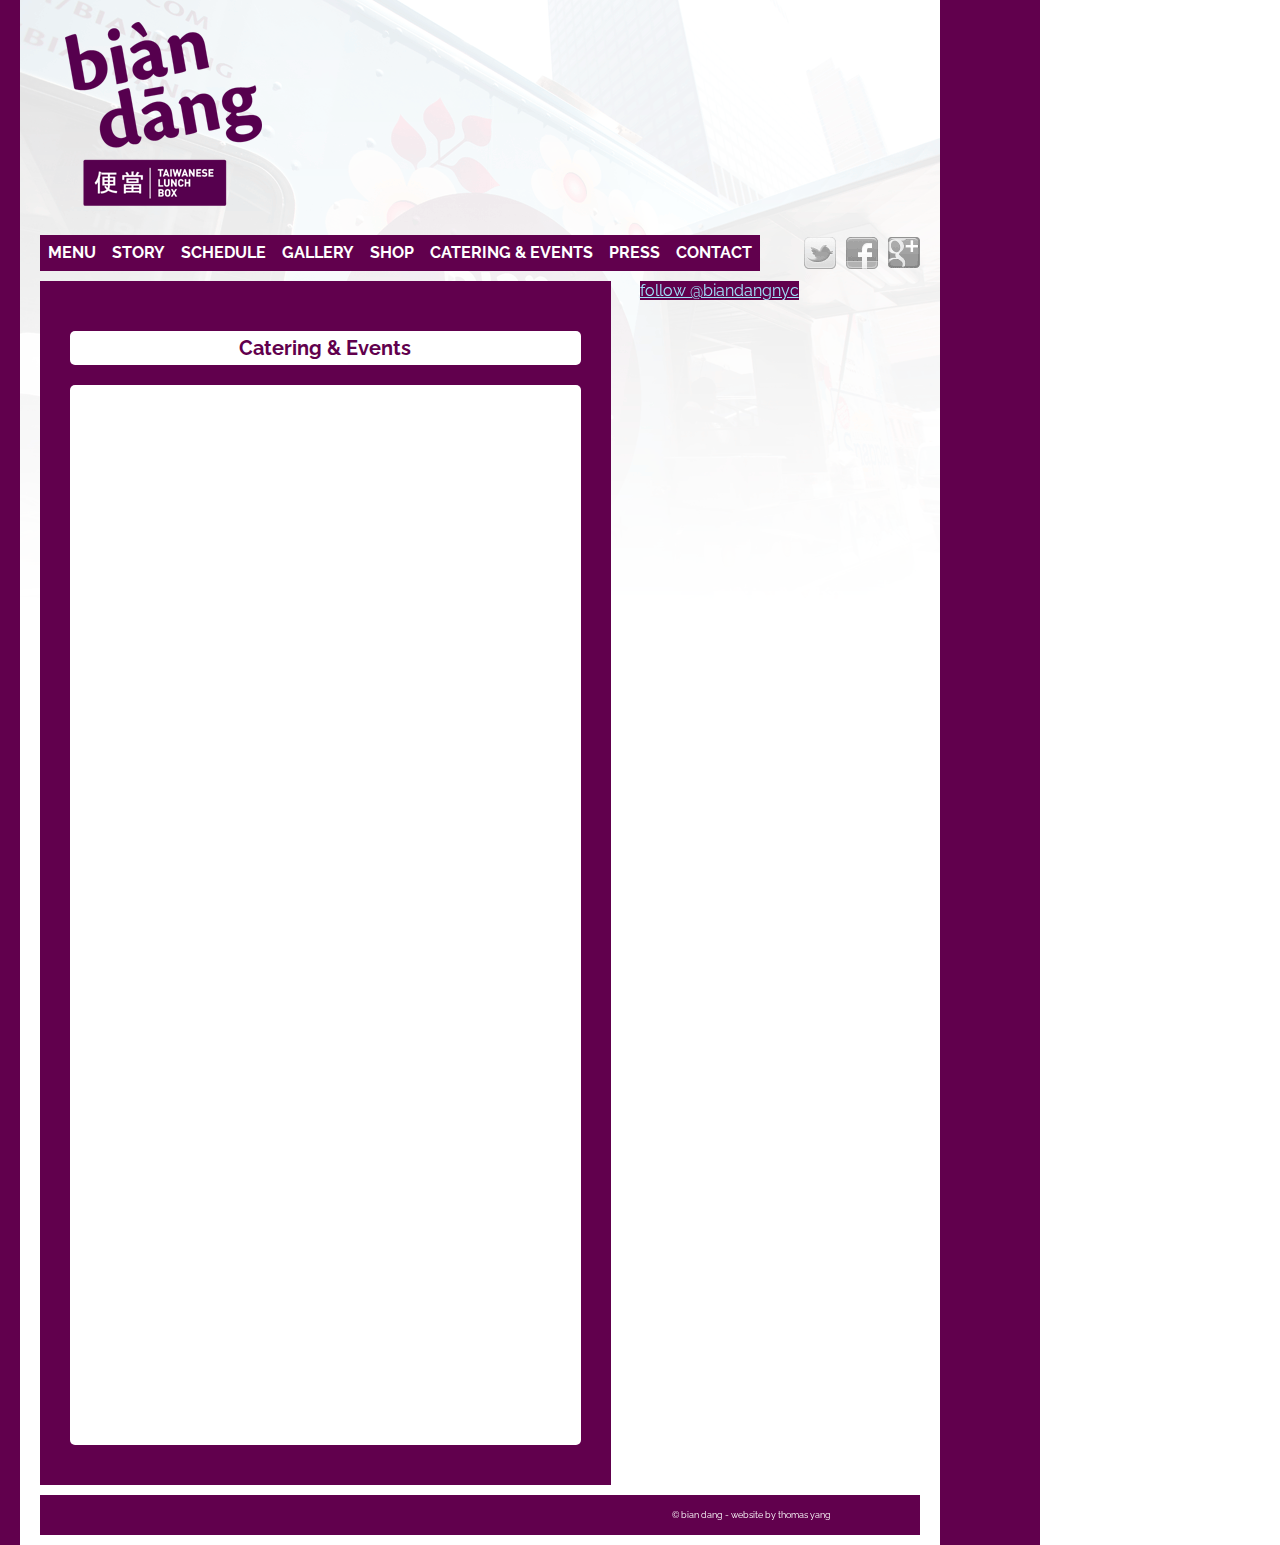
<file: catering.html>
<!doctype html>
<html lang="en">

<head>
	<meta charset="utf-8" />
	<title>Bian Dang NYC - NYC's Premier Food Truck - Taiwanese Food</title>
	<meta name="description" content="Bian Dang is a top-rated Taiwanese food truck based in New York City.  They are known for their fried pork chop or chicken thigh over rice with a secret family minced pork sauce.">
	<meta name="keywords" content="taiwanese, bian dang, food truck, nyc, new york, new york city, new york city food truck, food catering, food truck events, food truck catering, pork chop, fried chicken, lu rou fan, rice, dumplings, zongzi, zong zi, tian bu la, beef stew, niu rou fan">
	<meta name="viewport" content="width=device-width, initial-scale=1.0" />
	
	<!-- 1140px Grid styles for IE -->
	<!--[if lte IE 9]><link rel="stylesheet" href="css/ie.css" type="text/css" media="screen" /><![endif]-->

	<!-- The 1140px Grid - http://cssgrid.net/ -->
	<link rel="stylesheet" href="css/1140.css" type="text/css" media="screen" />
	
	<!-- Your styles -->
	<link rel="stylesheet" href="css/styles.css" type="text/css" media="screen" />
	
	<!--css3-mediaqueries-js - http://code.google.com/p/css3-mediaqueries-js/ - Enables media queries in some unsupported browsers-->
	<script type="text/javascript" src="js/css3-mediaqueries.js"></script>
	<link href='http://fonts.googleapis.com/css?family=Raleway' rel='stylesheet' type='text/css'>
<script type="text/javascript">

	  var _gaq = _gaq || [];
	  _gaq.push(['_setAccount', 'UA-35441338-1']);
	  _gaq.push(['_trackPageview']);

	  (function() {
	    var ga = document.createElement('script'); ga.type = 'text/javascript'; ga.async = true;
	    ga.src = ('https:' == document.location.protocol ? 'https://ssl' : 'http://www') + '.google-analytics.com/ga.js';
	    var s = document.getElementsByTagName('script')[0]; s.parentNode.insertBefore(ga, s);
	  })();

	</script><!-- google analytics -->
</head>


<body>
<div class="container">
	<div id="wrapper" class="right-margin">
	<div class="row">
		<div class="elevencol">
			<h1><a href="http://biandangnyc.com/">Bian Dang</a></h1>
			<div id="top-right">

			</div>
		</div><!-- elevencol -->
		<div class="clear"></div>	
			<nav>
				<div class="top-bar">
				<ul>
					<li><a href="index.html">Menu</a></li>
					<li><a href="story.html">Story</a></li>
					<li><a href="schedule.html">Schedule</a></li>
					<li><a href="construction.html">Gallery</a></li>
					<li><a href="construction.html">Shop</a></li>
					<li><a href="catering.html">Catering &amp; Events</a></li>
					<li><a href="construction.html">Press</a></li>
					<li><a href="contact.html">Contact</a></li>
				</ul>
				</div><!-- elevencol -->

				<div id="head-soc">
					<ul>
						<li id="g"><a href="https://plus.google.com/100683451236966742818/">Google+</a></li>
						<li id="fb"><a href="http://facebook.com/biandang">Facebook</a></li>
						<li id="twit"><a href="http://twitter.com/biandangnyc/">Twitter</a></li>
					</ul>
				<div class="clear"></div>
				</div>
			</nav>
		<div class="clear"></div>
		<div class="sevencol">
		    <div id="main">
		    	<h2>Catering &amp; Events</h2>
		    	<p>
		    	<iframe src="https://docs.google.com/spreadsheet/embeddedform?formkey=dGkyUld6NHJtbDdVcmxyRERNcWZMeHc6MQ" width="98%" height="1050" frameborder="0" marginheight="0" marginwidth="0">Loading...</iframe>
				</p>

			</div><!--  main -->

		</div> <!-- sevencol -->
		<div id="sidebar">
			<div class="fourcol widget">
				<!-- twitter code -->
				<a class="twitter-timeline" href="https://twitter.com/biandangnyc" data-widget-id="258636678862864384" width="280px" height="350px">follow @biandangnyc</a>
				<script>!function(d,s,id){var js,fjs=d.getElementsByTagName(s)[0];if(!d.getElementById(id)){js=d.createElement(s);js.id=id;js.src="//platform.twitter.com/widgets.js";fjs.parentNode.insertBefore(js,fjs);}}(document,"script","twitter-wjs");</script>
			</div><!-- fourcol -->
			<div class="fourcol widget">
				<!-- facebook code -->
				<div id="fb-root"></div>
					<script>(function(d, s, id) {
	  				var js, fjs = d.getElementsByTagName(s)[0];
					if (d.getElementById(id)) return;
	  				js = d.createElement(s); js.id = id;
	  				js.src = "//connect.facebook.net/en_US/all.js#xfbml=1";
	  				fjs.parentNode.insertBefore(js, fjs);
					}(document, 'script', 'facebook-jssdk'));</script>
				<div class="fb-like-box" data-href="http://www.facebook.com/biandang" data-width="280" data-height="350" data-show-faces="true" data-stream="true" data-header="true"></div>
			</div><!-- fourcol widget -->
		</div><!-- sidebar -->
		<div class="clear"></div>
		<footer>
			<div class="elevencol">
				&copy; bian dang - website by thomas yang
			</div><!-- elevencol -->
			<div class="clear"></div>
		</footer>
	</div><!-- row -->
	<div class="clear"></div>	
	</div><!-- wrapper right-margin -->
</div><!-- container -->
</body>

</html>
</file>
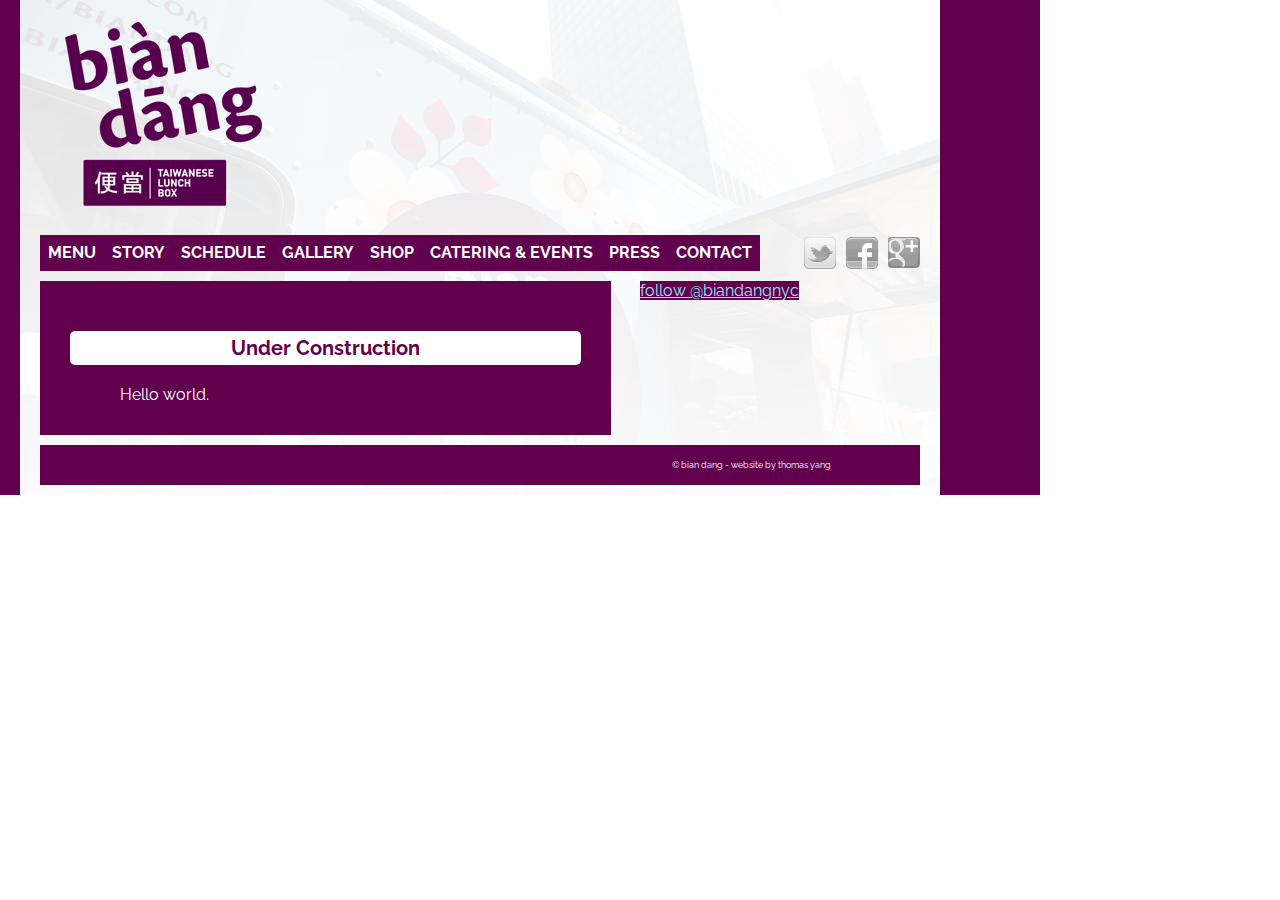
<file: construction.html>
<!doctype html>
<html lang="en">

<head>
	<meta charset="utf-8" />
	<title>Bian Dang NYC - NYC's Premier Food Truck - Taiwanese Food</title>
	<meta name="description" content="Bian Dang is a top-rated Taiwanese food truck based in New York City.  They are known for their fried pork chop or chicken thigh over rice with a secret family minced pork sauce.">
	<meta name="keywords" content="taiwanese, bian dang, food truck, nyc, new york, new york city, new york city food truck, food catering, food truck events, food truck catering, pork chop, fried chicken, lu rou fan, rice, dumplings, zongzi, zong zi, tian bu la, beef stew, niu rou fan">
	<meta name="viewport" content="width=device-width, initial-scale=1.0" />
	
	<!-- 1140px Grid styles for IE -->
	<!--[if lte IE 9]><link rel="stylesheet" href="css/ie.css" type="text/css" media="screen" /><![endif]-->

	<!-- The 1140px Grid - http://cssgrid.net/ -->
	<link rel="stylesheet" href="css/1140.css" type="text/css" media="screen" />
	
	<!-- Your styles -->
	<link rel="stylesheet" href="css/styles.css" type="text/css" media="screen" />
	
	<!--css3-mediaqueries-js - http://code.google.com/p/css3-mediaqueries-js/ - Enables media queries in some unsupported browsers-->
	<script type="text/javascript" src="js/css3-mediaqueries.js"></script>
	<link href='http://fonts.googleapis.com/css?family=Raleway' rel='stylesheet' type='text/css'>
<script type="text/javascript">

	  var _gaq = _gaq || [];
	  _gaq.push(['_setAccount', 'UA-35441338-1']);
	  _gaq.push(['_trackPageview']);

	  (function() {
	    var ga = document.createElement('script'); ga.type = 'text/javascript'; ga.async = true;
	    ga.src = ('https:' == document.location.protocol ? 'https://ssl' : 'http://www') + '.google-analytics.com/ga.js';
	    var s = document.getElementsByTagName('script')[0]; s.parentNode.insertBefore(ga, s);
	  })();

	</script><!-- google analytics -->
</head>


<body>
<div class="container">
	<div id="wrapper" class="right-margin">
	<div class="row">
		<div class="elevencol">
			<h1><a href="http://biandangnyc.com/">Bian Dang</a></h1>
			<div id="top-right">

			</div>
		</div><!-- elevencol -->
		<div class="clear"></div>	
			<nav>
				<div class="top-bar">
				<ul>
					<li><a href="index.html">Menu</a></li>
					<li><a href="story.html">Story</a></li>
					<li><a href="schedule.html">Schedule</a></li>
					<li><a href="construction.html">Gallery</a></li>
					<li><a href="construction.html">Shop</a></li>
					<li><a href="catering.html">Catering &amp; Events</a></li>
					<li><a href="construction.html">Press</a></li>
					<li><a href="contact.html">Contact</a></li>
				</ul>
				</div><!-- elevencol -->

				<div id="head-soc">
					<ul>
						<li id="g"><a href="https://plus.google.com/100683451236966742818/">Google+</a></li>
						<li id="fb"><a href="http://facebook.com/biandang">Facebook</a></li>
						<li id="twit"><a href="http://twitter.com/biandangnyc/">Twitter</a></li>
					</ul>
				<div class="clear"></div>
				</div>
			</nav>


		<div class="sevencol">
		    <div id="main">
		    	<h2>Under Construction</h2>
		    	<p>Hello world.
				</p>

			</div><!--  main -->

		</div> <!-- sevencol -->
		<div id="sidebar">
			<div class="fourcol widget">
				<!-- twitter code -->
				<a class="twitter-timeline" href="https://twitter.com/biandangnyc" data-widget-id="258636678862864384" width="280px" height="350px">follow @biandangnyc</a>
				<script>!function(d,s,id){var js,fjs=d.getElementsByTagName(s)[0];if(!d.getElementById(id)){js=d.createElement(s);js.id=id;js.src="//platform.twitter.com/widgets.js";fjs.parentNode.insertBefore(js,fjs);}}(document,"script","twitter-wjs");</script>
			</div><!-- fourcol -->
			<div class="fourcol widget">
				<!-- facebook code -->
				<div id="fb-root"></div>
					<script>(function(d, s, id) {
	  				var js, fjs = d.getElementsByTagName(s)[0];
					if (d.getElementById(id)) return;
	  				js = d.createElement(s); js.id = id;
	  				js.src = "//connect.facebook.net/en_US/all.js#xfbml=1";
	  				fjs.parentNode.insertBefore(js, fjs);
					}(document, 'script', 'facebook-jssdk'));</script>
				<div class="fb-like-box" data-href="http://www.facebook.com/biandang" data-width="280" data-height="350" data-show-faces="true" data-stream="true" data-header="true"></div>
			</div><!-- fourcol widget -->
		</div><!-- sidebar -->
		<div class="clear"></div>
		<footer>
			<div class="elevencol">
				&copy; bian dang - website by thomas yang
			</div><!-- elevencol -->
			<div class="clear"></div>
		</footer>
	</div><!-- row -->
	<div class="clear"></div>	
	</div><!-- wrapper right-margin -->
</div><!-- container -->
</body>

</html>
</file>
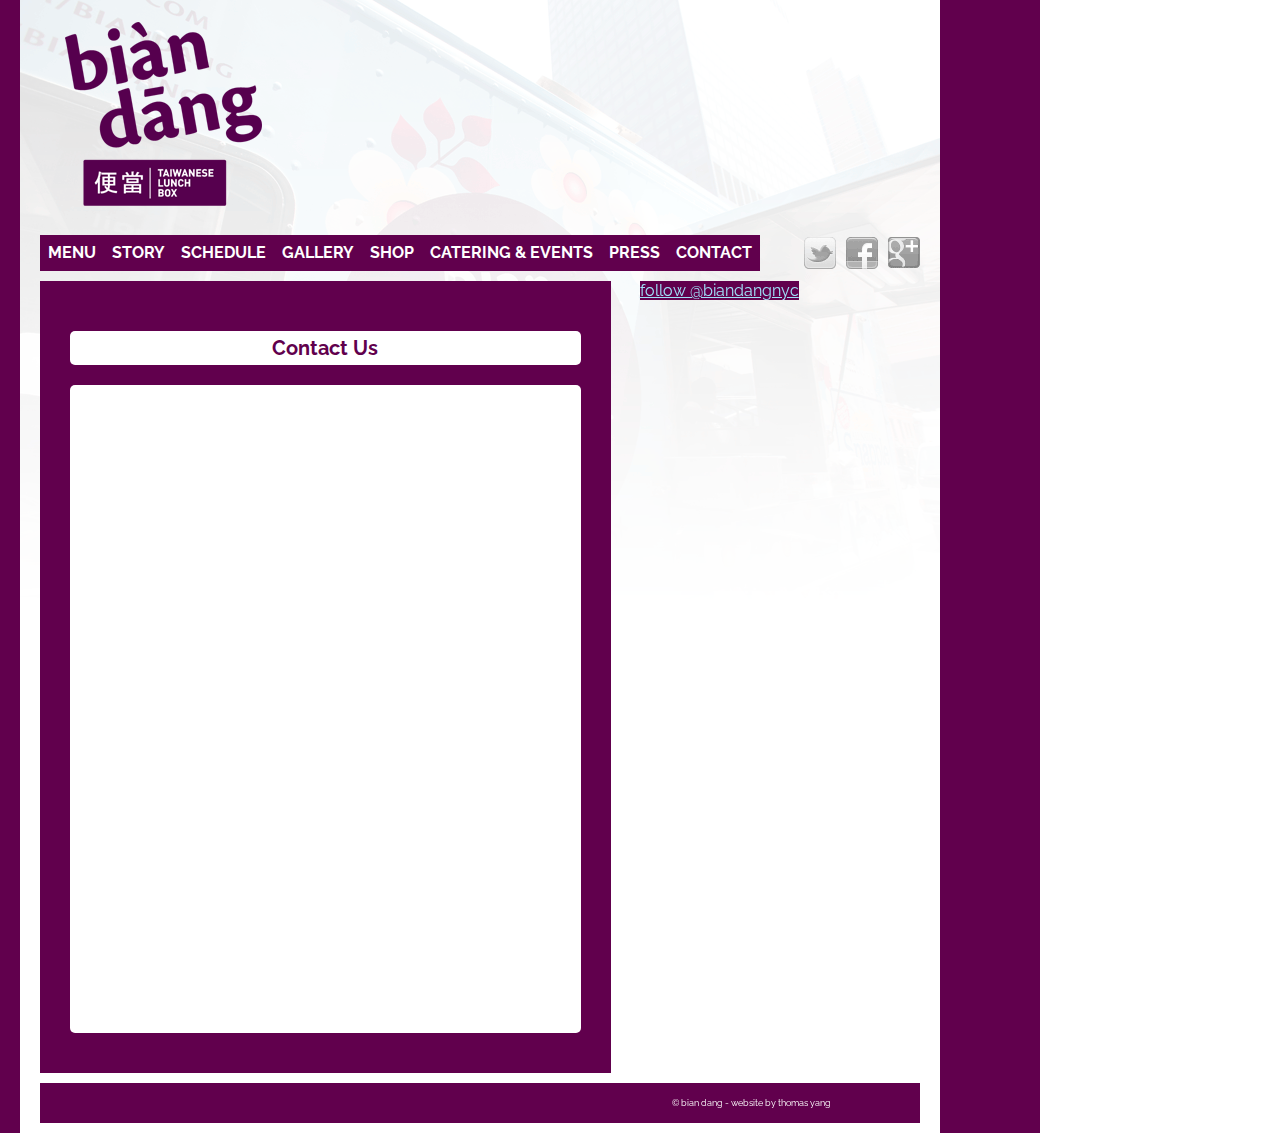
<file: contact.html>
<!doctype html>
<html lang="en">

<head>
	<meta charset="utf-8" />
	<title>Bian Dang NYC - NYC's Premier Food Truck - Taiwanese Food</title>
	<meta name="description" content="Bian Dang is a top-rated Taiwanese food truck based in New York City.  They are known for their fried pork chop or chicken thigh over rice with a secret family minced pork sauce.">
	<meta name="keywords" content="taiwanese, bian dang, food truck, nyc, new york, new york city, new york city food truck, food catering, food truck events, food truck catering, pork chop, fried chicken, lu rou fan, rice, dumplings, zongzi, zong zi, tian bu la, beef stew, niu rou fan">
	<meta name="viewport" content="width=device-width, initial-scale=1.0" />
	
	<!-- 1140px Grid styles for IE -->
	<!--[if lte IE 9]><link rel="stylesheet" href="css/ie.css" type="text/css" media="screen" /><![endif]-->

	<!-- The 1140px Grid - http://cssgrid.net/ -->
	<link rel="stylesheet" href="css/1140.css" type="text/css" media="screen" />
	
	<!-- Your styles -->
	<link rel="stylesheet" href="css/styles.css" type="text/css" media="screen" />
	
	<!--css3-mediaqueries-js - http://code.google.com/p/css3-mediaqueries-js/ - Enables media queries in some unsupported browsers-->
	<script type="text/javascript" src="js/css3-mediaqueries.js"></script>
	<link href='http://fonts.googleapis.com/css?family=Raleway' rel='stylesheet' type='text/css'>
<script type="text/javascript">

	  var _gaq = _gaq || [];
	  _gaq.push(['_setAccount', 'UA-35441338-1']);
	  _gaq.push(['_trackPageview']);

	  (function() {
	    var ga = document.createElement('script'); ga.type = 'text/javascript'; ga.async = true;
	    ga.src = ('https:' == document.location.protocol ? 'https://ssl' : 'http://www') + '.google-analytics.com/ga.js';
	    var s = document.getElementsByTagName('script')[0]; s.parentNode.insertBefore(ga, s);
	  })();

	</script><!-- google analytics -->
</head>


<body>
<div class="container">
	<div id="wrapper" class="right-margin">
	<div class="row">
		<div class="elevencol">
			<h1><a href="http://biandangnyc.com/">Bian Dang</a></h1>
			<div id="top-right">

			</div>
		</div><!-- elevencol -->
		<div class="clear"></div>	
			<nav>
				<div class="top-bar">
				<ul>
					<li><a href="index.html">Menu</a></li>
					<li><a href="story.html">Story</a></li>
					<li><a href="schedule.html">Schedule</a></li>
					<li><a href="construction.html">Gallery</a></li>
					<li><a href="construction.html">Shop</a></li>
					<li><a href="catering.html">Catering &amp; Events</a></li>
					<li><a href="construction.html">Press</a></li>
					<li><a href="contact.html">Contact</a></li>
				</ul>
				</div><!-- elevencol -->

				<div id="head-soc">
					<ul>
						<li id="g"><a href="https://plus.google.com/100683451236966742818/">Google+</a></li>
						<li id="fb"><a href="http://facebook.com/biandang">Facebook</a></li>
						<li id="twit"><a href="http://twitter.com/biandangnyc/">Twitter</a></li>
					</ul>
				<div class="clear"></div>
				</div>
			</nav>

			
		<div class="clear"></div>
		<div class="sevencol">
		    <div id="main">
		    	<h2>Contact Us</h2>
		    	<p><iframe src="https://docs.google.com/spreadsheet/embeddedform?formkey=dExja1hoTUdGakx5WjA4endYdUFDR0E6MQ" width="98%" height="638" frameborder="0" marginheight="0" marginwidth="0">Loading...</iframe>
				</p>

			</div><!--  main -->

		</div> <!-- sevencol -->
		<div id="sidebar">
			<div class="fourcol widget">
				<!-- twitter code -->
				<a class="twitter-timeline" href="https://twitter.com/biandangnyc" data-widget-id="258636678862864384" width="280px" height="350px">follow @biandangnyc</a>
				<script>!function(d,s,id){var js,fjs=d.getElementsByTagName(s)[0];if(!d.getElementById(id)){js=d.createElement(s);js.id=id;js.src="//platform.twitter.com/widgets.js";fjs.parentNode.insertBefore(js,fjs);}}(document,"script","twitter-wjs");</script>
			</div><!-- fourcol -->
			<div class="fourcol widget">
				<!-- facebook code -->
				<div id="fb-root"></div>
					<script>(function(d, s, id) {
	  				var js, fjs = d.getElementsByTagName(s)[0];
					if (d.getElementById(id)) return;
	  				js = d.createElement(s); js.id = id;
	  				js.src = "//connect.facebook.net/en_US/all.js#xfbml=1";
	  				fjs.parentNode.insertBefore(js, fjs);
					}(document, 'script', 'facebook-jssdk'));</script>
				<div class="fb-like-box" data-href="http://www.facebook.com/biandang" data-width="280" data-height="350" data-show-faces="true" data-stream="true" data-header="true"></div>
			</div><!-- fourcol widget -->
		</div><!-- sidebar -->
		<div class="clear"></div>
		<footer>
			<div class="elevencol">
				&copy; bian dang - website by thomas yang
			</div><!-- elevencol -->
			<div class="clear"></div>
		</footer>
	</div><!-- row -->
	<div class="clear"></div>	
	</div><!-- wrapper right-margin -->
</div><!-- container -->
</body>

</html>
</file>
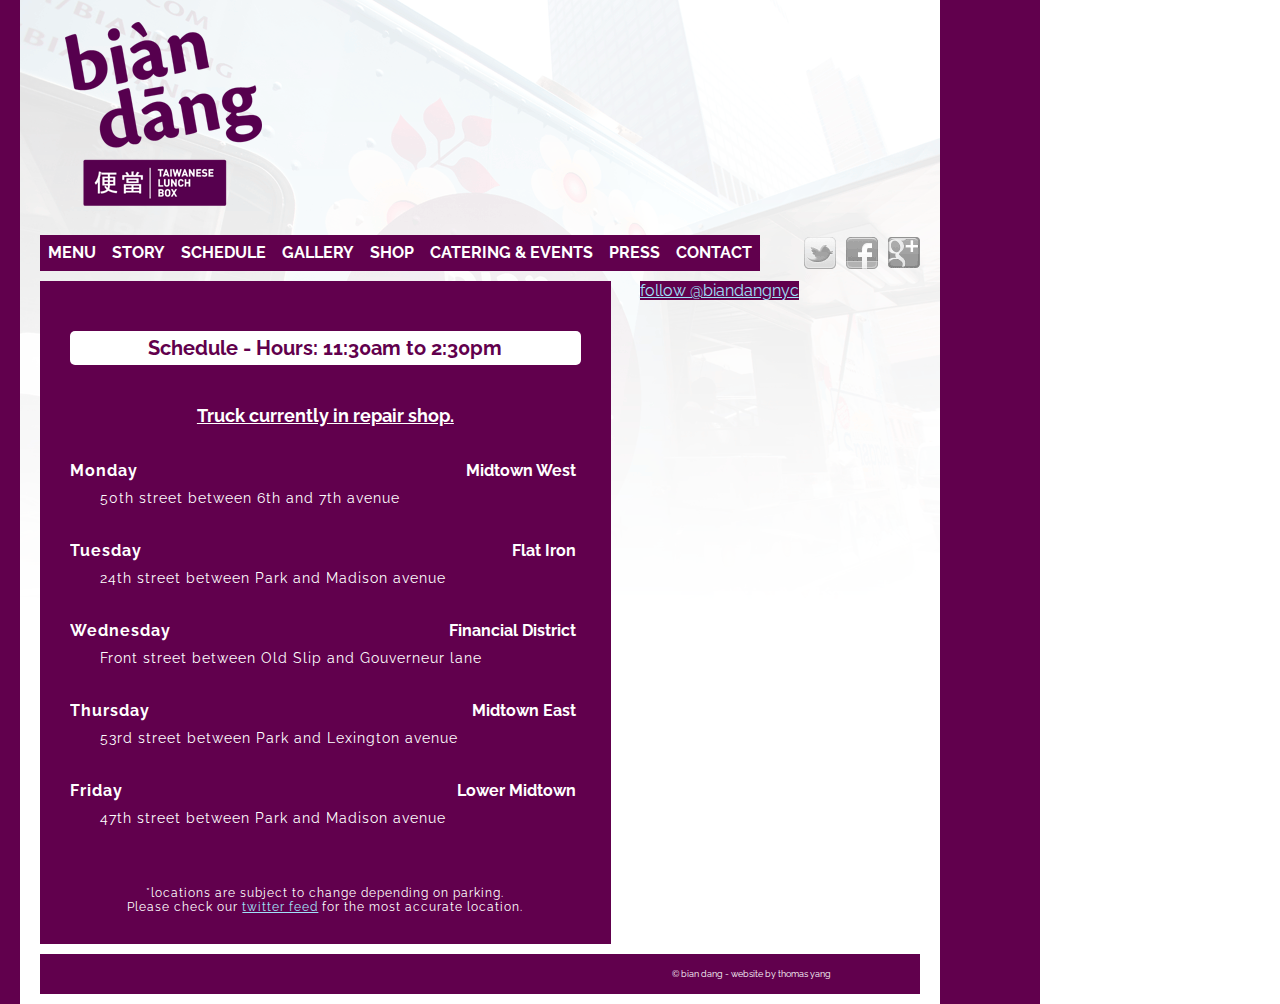
<file: schedule.html>
<!doctype html>
<html lang="en">

<head>
	<meta charset="utf-8" />
	<title>Bian Dang NYC - NYC's Premier Food Truck - Taiwanese Food</title>
	<meta name="description" content="Bian Dang is a top-rated Taiwanese food truck based in New York City.  They are known for their fried pork chop or chicken thigh over rice with a secret family minced pork sauce.">
	<meta name="keywords" content="taiwanese, bian dang, food truck, nyc, new york, new york city, new york city food truck, food catering, food truck events, food truck catering, pork chop, fried chicken, lu rou fan, rice, dumplings, zongzi, zong zi, tian bu la, beef stew, niu rou fan">
	<meta name="viewport" content="width=device-width, initial-scale=1.0" />
	
	<!-- 1140px Grid styles for IE -->
	<!--[if lte IE 9]><link rel="stylesheet" href="css/ie.css" type="text/css" media="screen" /><![endif]-->

	<!-- The 1140px Grid - http://cssgrid.net/ -->
	<link rel="stylesheet" href="css/1140.css" type="text/css" media="screen" />
	
	<!-- Your styles -->
	<link rel="stylesheet" href="css/styles.css" type="text/css" media="screen" />
	
	<!--css3-mediaqueries-js - http://code.google.com/p/css3-mediaqueries-js/ - Enables media queries in some unsupported browsers-->
	<script type="text/javascript" src="js/css3-mediaqueries.js"></script>
	<link href='http://fonts.googleapis.com/css?family=Raleway' rel='stylesheet' type='text/css'>
<script type="text/javascript">

	  var _gaq = _gaq || [];
	  _gaq.push(['_setAccount', 'UA-35441338-1']);
	  _gaq.push(['_trackPageview']);

	  (function() {
	    var ga = document.createElement('script'); ga.type = 'text/javascript'; ga.async = true;
	    ga.src = ('https:' == document.location.protocol ? 'https://ssl' : 'http://www') + '.google-analytics.com/ga.js';
	    var s = document.getElementsByTagName('script')[0]; s.parentNode.insertBefore(ga, s);
	  })();

	</script><!-- google analytics -->
</head>


<body>
<div class="container">
	<div id="wrapper" class="right-margin">
	<div class="row">
		<div class="elevencol">
			<h1><a href="http://biandangnyc.com/">Bian Dang</a></h1>
			<div id="top-right">

			</div>
		</div><!-- elevencol -->
		<div class="clear"></div>	
			<nav>
				<div class="top-bar">
				<ul>
					<li><a href="index.html">Menu</a></li>
					<li><a href="story.html">Story</a></li>
					<li><a href="schedule.html">Schedule</a></li>
					<li><a href="construction.html">Gallery</a></li>
					<li><a href="construction.html">Shop</a></li>
					<li><a href="catering.html">Catering &amp; Events</a></li>
					<li><a href="construction.html">Press</a></li>
					<li><a href="contact.html">Contact</a></li>
				</ul>
				</div><!-- elevencol -->

				<div id="head-soc">
					<ul>
						<li id="g"><a href="https://plus.google.com/100683451236966742818/">Google+</a></li>
						<li id="fb"><a href="http://facebook.com/biandang">Facebook</a></li>
						<li id="twit"><a href="http://twitter.com/biandangnyc/">Twitter</a></li>
					</ul>
				<div class="clear"></div>
				</div>
			</nav>


			
		<div class="clear"></div>
		<div class="sevencol">
		    <div id="main">
		    	<h2>Schedule - Hours: 11:30am to 2:30pm</h2>
		    	<h3>Truck currently in repair shop.</h3>
		    	<div id="schedule">
		    		<dl>
		    			<dt>Monday
		    			</dt>
		    			<dd class="hood">Midtown West
		    			</dd>
		    			<dd class="spot">50th street between 6th and 7th avenue
		    			</dd>
		    			<dt>Tuesday
		    			</dt>
		    			<dd class="hood">Flat Iron
		    			</dd>
		    			<dd class="spot">24th street between Park and Madison avenue
		    			</dd>
		    			<dt>Wednesday
		    			</dt>

		    			<dd class="hood">Financial District
		    			</dd>

		    			<dd class="spot">Front street between Old Slip and Gouverneur lane
		    			</dd>
		    			<dt>Thursday
		    			</dt>

		    			<dd class="hood">Midtown East
		    			</dd>

		    			<dd class="spot">53rd street between Park and Lexington avenue
		    			</dd>
		    			<dt>Friday
		    			</dt>

		    			<dd class="hood">Lower Midtown
		    			</dd>

		    			<dd class="spot">47th street between Park and Madison avenue
		    			</dd>
		    		</dl>
		    		<span class="footer">&#42;locations are subject to change depending on parking. 
			    	<br>
			    	Please check our <a href="http://twitter.com/biandangnyc">twitter feed</a> for the most accurate location.</span>
		    	</div>

			</div><!--  main -->

		</div> <!-- sevencol -->
		<div id="sidebar">
			<div class="fourcol widget">
				<!-- twitter code -->
				<a class="twitter-timeline" href="https://twitter.com/biandangnyc" data-widget-id="258636678862864384" width="280px" height="350px">follow @biandangnyc</a>
				<script>!function(d,s,id){var js,fjs=d.getElementsByTagName(s)[0];if(!d.getElementById(id)){js=d.createElement(s);js.id=id;js.src="//platform.twitter.com/widgets.js";fjs.parentNode.insertBefore(js,fjs);}}(document,"script","twitter-wjs");</script>
			</div><!-- fourcol -->
			<div class="fourcol widget">
				<!-- facebook code -->
				<div id="fb-root"></div>
					<script>(function(d, s, id) {
	  				var js, fjs = d.getElementsByTagName(s)[0];
					if (d.getElementById(id)) return;
	  				js = d.createElement(s); js.id = id;
	  				js.src = "//connect.facebook.net/en_US/all.js#xfbml=1";
	  				fjs.parentNode.insertBefore(js, fjs);
					}(document, 'script', 'facebook-jssdk'));</script>
				<div class="fb-like-box" data-href="http://www.facebook.com/biandang" data-width="280" data-height="350" data-show-faces="true" data-stream="true" data-header="true"></div>
			</div><!-- fourcol widget -->
		</div><!-- sidebar -->
		<div class="clear"></div>
		<footer>
			<div class="elevencol">
				&copy; bian dang - website by thomas yang
			</div><!-- elevencol -->
			<div class="clear"></div>
		</footer>
	</div><!-- row -->
	<div class="clear"></div>	
	</div><!-- wrapper right-margin -->
</div><!-- container -->
</body>

</html>
</file>
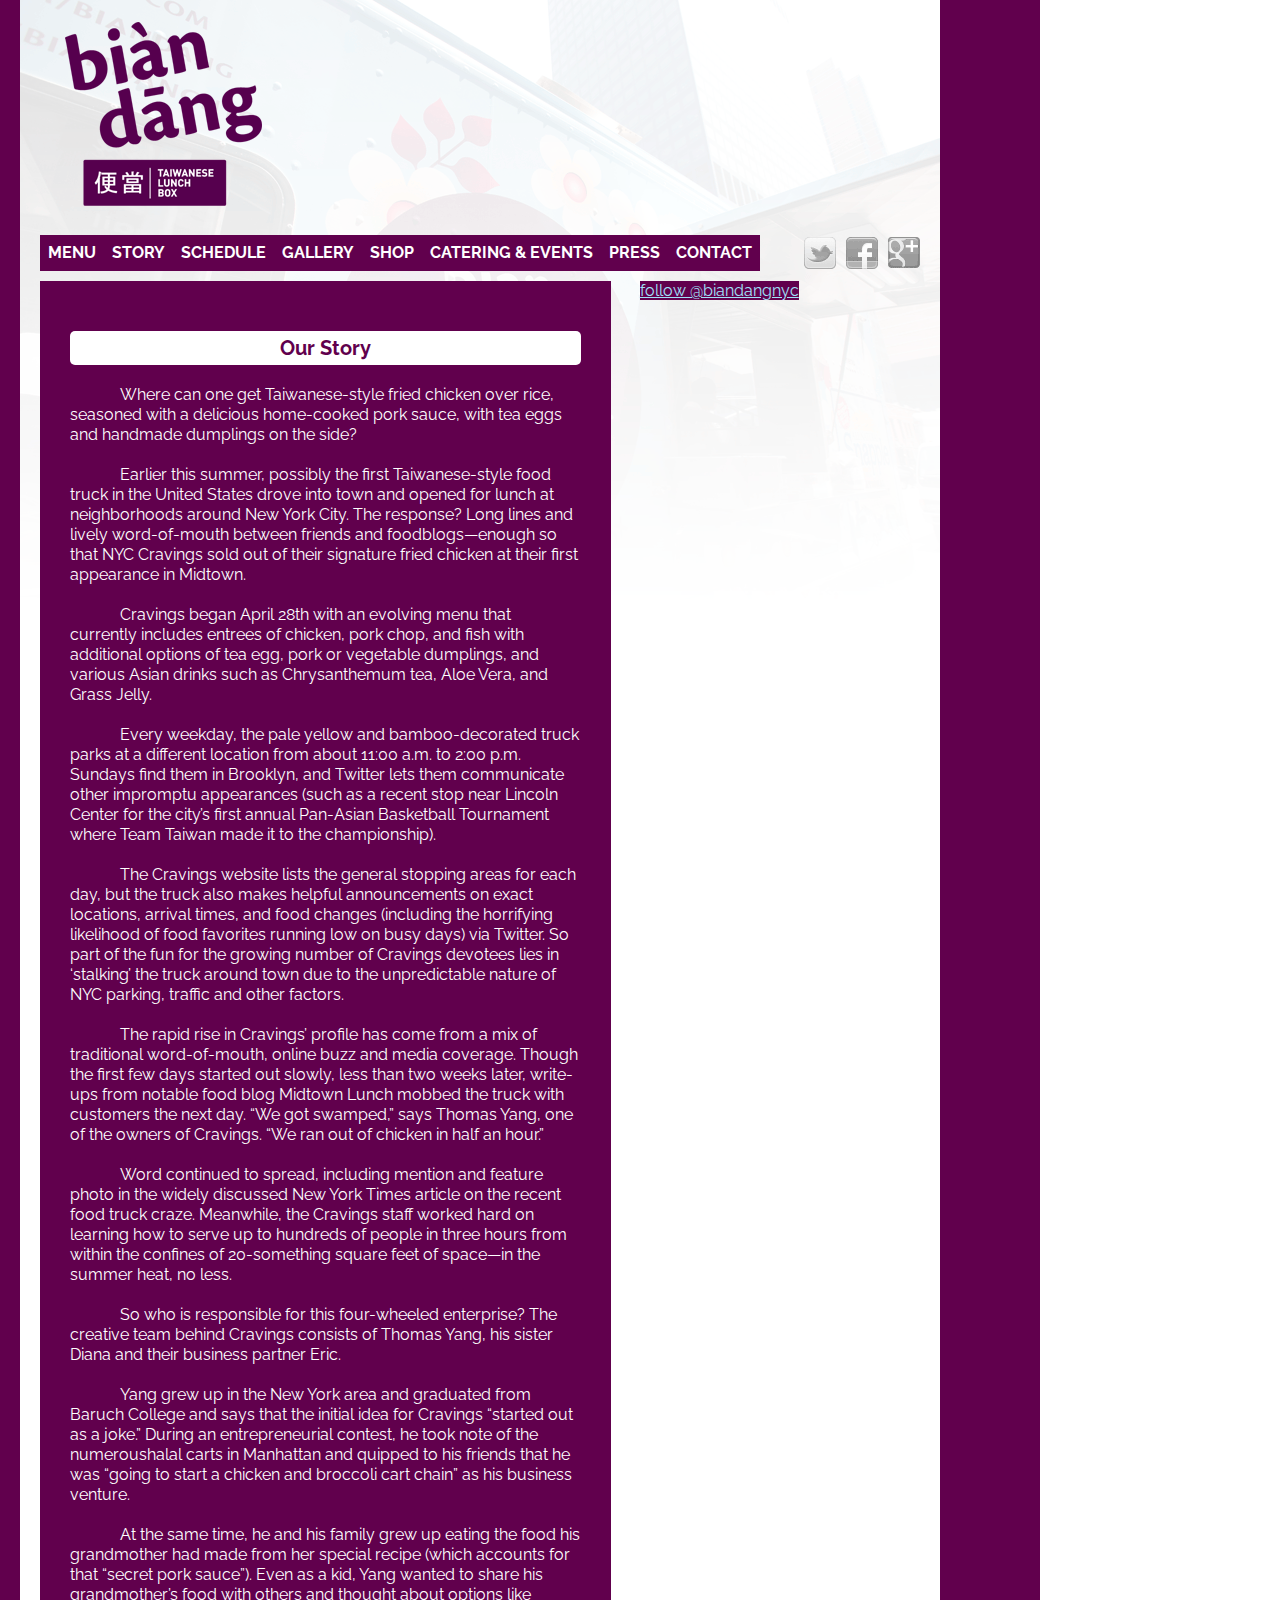
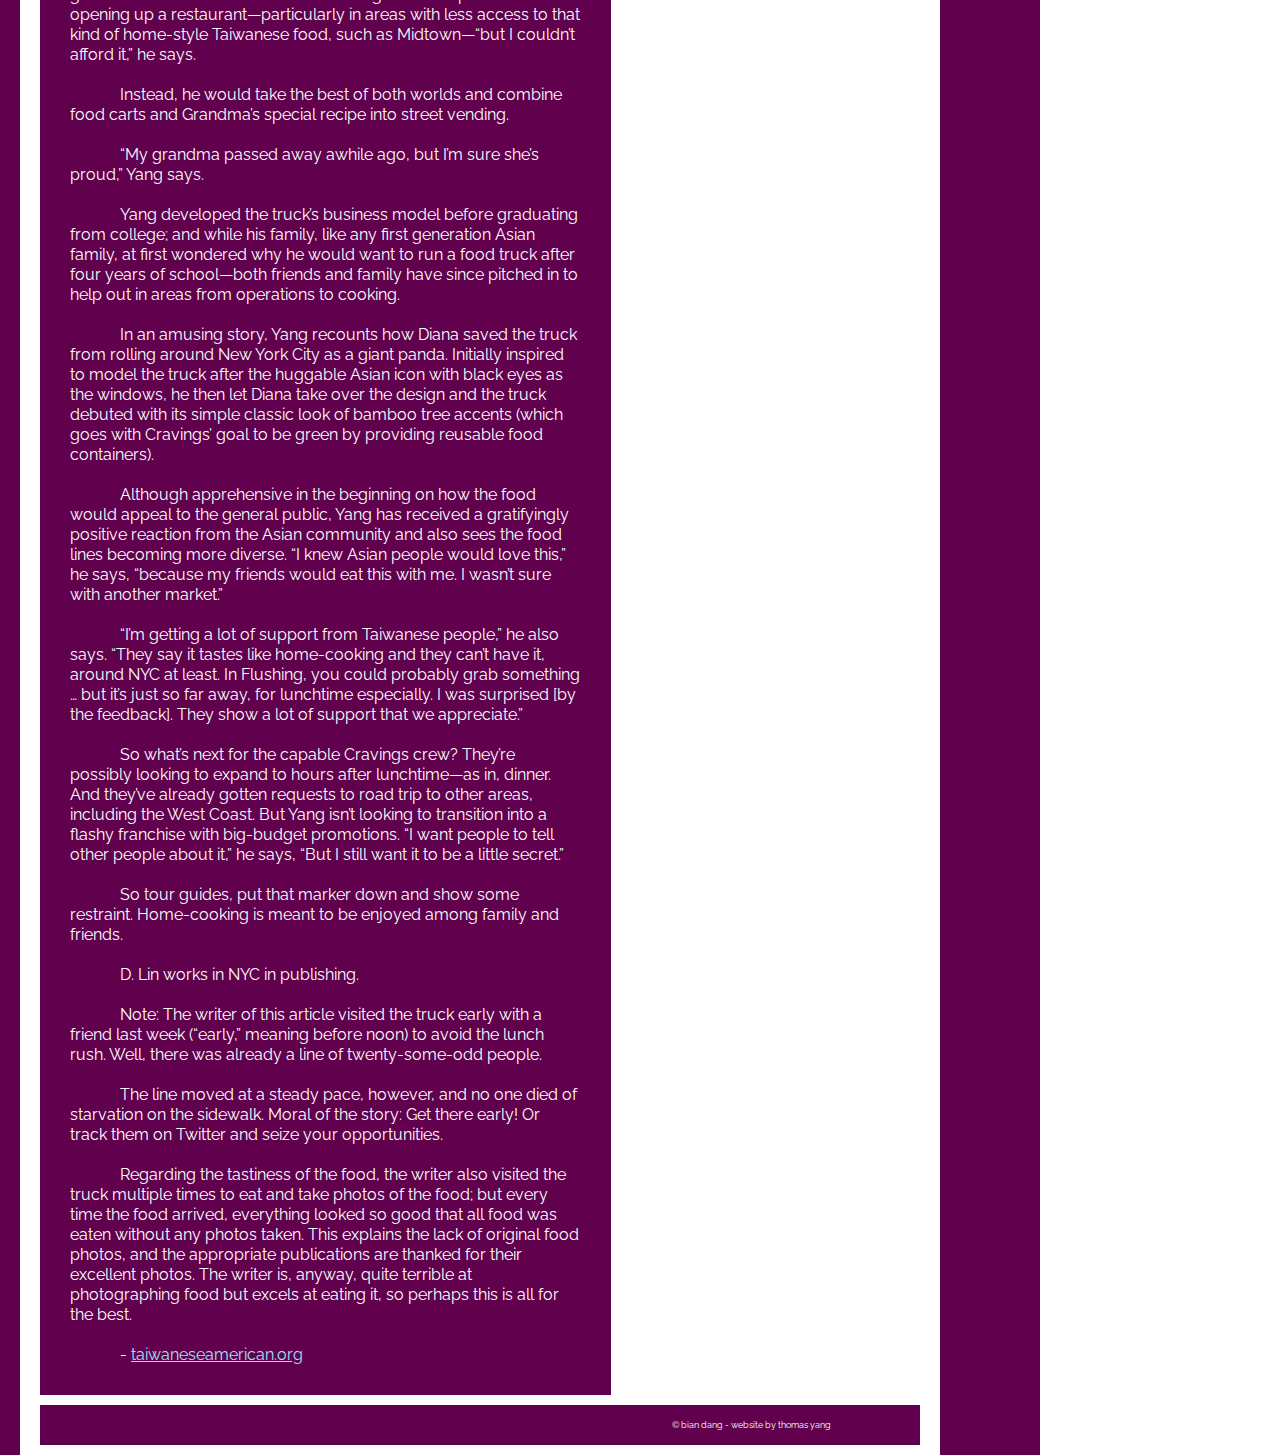
<file: story.html>
<!doctype html>
<html lang="en">

<head>
	<meta charset="utf-8" />
	<title>Bian Dang NYC - NYC's Premier Food Truck - Taiwanese Food</title>
	<meta name="description" content="Bian Dang is a top-rated Taiwanese food truck based in New York City.  They are known for their fried pork chop or chicken thigh over rice with a secret family minced pork sauce.">
	<meta name="keywords" content="taiwanese, bian dang, food truck, nyc, new york, new york city, new york city food truck, food catering, food truck events, food truck catering, pork chop, fried chicken, lu rou fan, rice, dumplings, zongzi, zong zi, tian bu la, beef stew, niu rou fan">
	<meta name="viewport" content="width=device-width, initial-scale=1.0" />
	
	<!-- 1140px Grid styles for IE -->
	<!--[if lte IE 9]><link rel="stylesheet" href="css/ie.css" type="text/css" media="screen" /><![endif]-->

	<!-- The 1140px Grid - http://cssgrid.net/ -->
	<link rel="stylesheet" href="css/1140.css" type="text/css" media="screen" />
	
	<!-- Your styles -->
	<link rel="stylesheet" href="css/styles.css" type="text/css" media="screen" />
	
	<!--css3-mediaqueries-js - http://code.google.com/p/css3-mediaqueries-js/ - Enables media queries in some unsupported browsers-->
	<script type="text/javascript" src="js/css3-mediaqueries.js"></script>
	<link href='http://fonts.googleapis.com/css?family=Raleway' rel='stylesheet' type='text/css'>
<script type="text/javascript">

	  var _gaq = _gaq || [];
	  _gaq.push(['_setAccount', 'UA-35441338-1']);
	  _gaq.push(['_trackPageview']);

	  (function() {
	    var ga = document.createElement('script'); ga.type = 'text/javascript'; ga.async = true;
	    ga.src = ('https:' == document.location.protocol ? 'https://ssl' : 'http://www') + '.google-analytics.com/ga.js';
	    var s = document.getElementsByTagName('script')[0]; s.parentNode.insertBefore(ga, s);
	  })();

	</script><!-- google analytics -->
</head>


<body>
<div class="container">
	<div id="wrapper" class="right-margin">
	<div class="row">
		<div class="elevencol">
			<h1><a href="http://biandangnyc.com/">Bian Dang</a></h1>
			<div id="top-right">

			</div>
		</div><!-- elevencol -->
		<div class="clear"></div>	
			<nav>
				<div class="top-bar">
				<ul>
					<li><a href="index.html">Menu</a></li>
					<li><a href="story.html">Story</a></li>
					<li><a href="schedule.html">Schedule</a></li>
					<li><a href="construction.html">Gallery</a></li>
					<li><a href="construction.html">Shop</a></li>
					<li><a href="catering.html">Catering &amp; Events</a></li>
					<li><a href="construction.html">Press</a></li>
					<li><a href="contact.html">Contact</a></li>
				</ul>
				</div><!-- elevencol -->

				<div id="head-soc">
					<ul>
						<li id="g"><a href="https://plus.google.com/100683451236966742818/">Google+</a></li>
						<li id="fb"><a href="http://facebook.com/biandang">Facebook</a></li>
						<li id="twit"><a href="http://twitter.com/biandangnyc/">Twitter</a></li>
					</ul>
				<div class="clear"></div>
				</div>
			</nav>

			
		<div class="clear"></div>
		<div class="sevencol">
		    <div id="main">
		    	<h2>Our Story</h2>
		    	<p>
Where can one get Taiwanese-style fried chicken over rice, seasoned with a delicious home-cooked pork sauce, with tea eggs and handmade dumplings on the side?
</p><p>
Earlier this summer, possibly the first Taiwanese-style food truck in the United States drove into town and opened for lunch at neighborhoods around New York City. The response? Long lines and lively word-of-mouth between friends and foodblogs—enough so that NYC Cravings sold out of their signature fried chicken at their first appearance in Midtown.
</p><p>
Cravings began April 28th with an evolving menu that currently includes entrees of chicken, pork chop, and fish with additional options of tea egg, pork or vegetable dumplings, and various Asian drinks such as Chrysanthemum tea, Aloe Vera, and Grass Jelly.
</p><p>


Every weekday, the pale yellow and bamboo-decorated truck parks at a different location from about 11:00 a.m. to 2:00 p.m. Sundays find them in Brooklyn, and Twitter lets them communicate other impromptu appearances (such as a recent stop near Lincoln Center for the city’s first annual Pan-Asian Basketball Tournament where Team Taiwan made it to the championship).
</p><p>
The Cravings website lists the general stopping areas for each day, but the truck also makes helpful announcements on exact locations, arrival times, and food changes (including the horrifying likelihood of food favorites running low on busy days) via Twitter. So part of the fun for the growing number of Cravings devotees lies in ‘stalking’ the truck around town due to the unpredictable nature of NYC parking, traffic and other factors.
</p><p>


The rapid rise in Cravings’ profile has come from a mix of traditional word-of-mouth, online buzz and media coverage. Though the first few days started out slowly, less than two weeks later, write-ups from notable food blog Midtown Lunch mobbed the truck with customers the next day. “We got swamped,” says Thomas Yang, one of the owners of Cravings. “We ran out of chicken in half an hour.”
</p><p>
Word continued to spread, including mention and feature photo in the widely discussed New York Times article on the recent food truck craze. Meanwhile, the Cravings staff worked hard on learning how to serve up to hundreds of people in three hours from within the confines of 20-something square feet of space—in the summer heat, no less.
</p><p>
So who is responsible for this four-wheeled enterprise? The creative team behind Cravings consists of Thomas Yang, his sister Diana and their business partner Eric.
</p><p>


Yang grew up in the New York area and graduated from Baruch College and says that the initial idea for Cravings “started out as a joke.” During an entrepreneurial contest, he took note of the numeroushalal carts in Manhattan and quipped to his friends that he was “going to start a chicken and broccoli cart chain” as his business venture.
</p><p>
At the same time, he and his family grew up eating the food his grandmother had made from her special recipe (which accounts for that “secret pork sauce”). Even as a kid, Yang wanted to share his grandmother’s food with others and thought about options like opening up a restaurant—particularly in areas with less access to that kind of home-style Taiwanese food, such as Midtown—“but I couldn’t afford it,” he says.
</p><p>
Instead, he would take the best of both worlds and combine food carts and Grandma’s special recipe into street vending.
</p><p>
“My grandma passed away awhile ago, but I’m sure she’s proud,” Yang says.
</p><p>
Yang developed the truck’s business model before graduating from college; and while his family, like any first generation Asian family, at first wondered why he would want to run a food truck after four years of school—both friends and family have since pitched in to help out in areas from operations to cooking.
</p><p>


In an amusing story, Yang recounts how Diana saved the truck from rolling around New York City as a giant panda. Initially inspired to model the truck after the huggable Asian icon with black eyes as the windows, he then let Diana take over the design and the truck debuted with its simple classic look of bamboo tree accents (which goes with Cravings’ goal to be green by providing reusable food containers).
</p><p>
Although apprehensive in the beginning on how the food would appeal to the general public, Yang has received a gratifyingly positive reaction from the Asian community and also sees the food lines becoming more diverse. “I knew Asian people would love this,” he says, “because my friends would eat this with me. I wasn’t sure with another market.”
</p><p>
“I’m getting a lot of support from Taiwanese people,” he also says. “They say it tastes like home-cooking and they can’t have it, around NYC at least. In Flushing, you could probably grab something … but it’s just so far away, for lunchtime especially. I was surprised [by the feedback]. They show a lot of support that we appreciate.”
</p><p>
So what’s next for the capable Cravings crew? They’re possibly looking to expand to hours after lunchtime—as in, dinner. And they’ve already gotten requests to road trip to other areas, including the West Coast. But Yang isn’t looking to transition into a flashy franchise with big-budget promotions. “I want people to tell other people about it,” he says, “But I still want it to be a little secret.”
</p><p>
So tour guides, put that marker down and show some restraint. Home-cooking is meant to be enjoyed among family and friends.
</p><p>
D. Lin works in NYC in publishing.
</p><p>
Note: The writer of this article visited the truck early with a friend last week (“early,” meaning before noon) to avoid the lunch rush. Well, there was already a line of twenty-some-odd people.


</p><p>
The line moved at a steady pace, however, and no one died of starvation on the sidewalk. Moral of the story: Get there early! Or track them on Twitter and seize your opportunities.
</p><p>
Regarding the tastiness of the food, the writer also visited the truck multiple times to eat and take photos of the food; but every time the food arrived, everything looked so good that all food was eaten without any photos taken. This explains the lack of original food photos, and the appropriate publications are thanked for their excellent photos. The writer is, anyway, quite terrible at photographing food but excels at eating it, so perhaps this is all for the best.
		    	</p>

		    	<p> - <a href="http://taiwaneseamerican.org/ta/2009/07/27/nyc-cravings-taiwanese-style-food-from-the-truck-like-your-grandmother-cooked-it/">taiwaneseamerican.org</a>
			</div><!--  main -->

		</div> <!-- sevencol -->
		<div id="sidebar">
			<div class="fourcol widget">
				<!-- twitter code -->
				<a class="twitter-timeline" href="https://twitter.com/biandangnyc" data-widget-id="258636678862864384" width="280px" height="350px">follow @biandangnyc</a>
				<script>!function(d,s,id){var js,fjs=d.getElementsByTagName(s)[0];if(!d.getElementById(id)){js=d.createElement(s);js.id=id;js.src="//platform.twitter.com/widgets.js";fjs.parentNode.insertBefore(js,fjs);}}(document,"script","twitter-wjs");</script>
			</div><!-- fourcol -->
			<div class="fourcol widget">
				<!-- facebook code -->
				<div id="fb-root"></div>
					<script>(function(d, s, id) {
	  				var js, fjs = d.getElementsByTagName(s)[0];
					if (d.getElementById(id)) return;
	  				js = d.createElement(s); js.id = id;
	  				js.src = "//connect.facebook.net/en_US/all.js#xfbml=1";
	  				fjs.parentNode.insertBefore(js, fjs);
					}(document, 'script', 'facebook-jssdk'));</script>
				<div class="fb-like-box" data-href="http://www.facebook.com/biandang" data-width="280" data-height="350" data-show-faces="true" data-stream="true" data-header="true"></div>
			</div><!-- fourcol widget -->
		</div><!-- sidebar -->
		<div class="clear"></div>
		<footer>
			<div class="elevencol">
				&copy; bian dang - website by thomas yang
			</div><!-- elevencol -->
			<div class="clear"></div>
		</footer>
	</div><!-- row -->
	<div class="clear"></div>	
	</div><!-- wrapper right-margin -->
</div><!-- container -->
</body>

</html>
</file>
<file: css/ie.css>
.onecol {
width: 4.7%;
}

.twocol {
width: 13.2%;
}

.threecol {
width: 22.05%;
}

.fourcol {
width: 30.6%;
}

.fivecol {
width: 39%;
}

.sixcol {
width: 48%;
}

.sevencol {
width: 56.75%;
}

.eightcol {
width: 61.6%;
}

.ninecol {
width: 74.05%;
}

.tencol {
width: 82%;
}

.elevencol {
width: 91.35%;
}
</file>
<file: css/styles.css>
/* ============================== */
/* ! Layout for desktop version   */
/*
purple is 61004d
light blue is a0e2f9*/
/* ============================== */

* {
	font-family: 'Raleway', sans-serif;
}

.container{

	background: url('../images/bian-dang-truck-bg.png') no-repeat;
		border-left: 20px solid #61004d;
}

#wrapper{
	width: 900px;
}
.right-margin{
	border-right: 100px solid #61004d;
}
#sidebar{
	margin-left: 12px;
	margin-right: -10px;
}
.widget{	
	float: right;
	width: 100%;
	height: 50%;
	margin-top: 10px;
}
a{
	color: #a0e2f9;
	background: #61004d;
}

h1 a{
	background: url('../images/bian-dang-logo.png') no-repeat;
	display: block;
	height: 235px;
	width: 235px;
	text-indent: 100%;
  	white-space: nowrap;
  	overflow: hidden;
  	margin:auto;
  	float: left;
}

h2{
	text-align: center;
	color: #61004d;
	background: #fff;
	display: block;
	font-weight: bold;
	font-size: 20px;
	padding: 5px;
	margin: 10px 0 10px 0;
	border-radius: 5px;
}	

h3{
	font-size: 18px;
	color: #fff;
	text-align: center;
	padding: 30px;
	text-decoration: underline;
}

iframe{
	color: #61004d;
	background: #fff;
	display: block;
	font-weight: bold;
	font-size: 20px;
	padding: 5px;
	margin: 10px 0 10px 0;
	border-radius: 5px;
	max-width: 511px;
}	

.container p {
	color: #fff;
	max-width: 511px;
	line-height: 20px;
	text-indent: 50px;
	margin: 20px 0 0 0;
}

/*nav menu*/
nav .top-bar li{
	float: left;
	text-decoration: none;
	list-style-type: none;
	font-weight: bold;
}
nav {
	margin-right: 20px;
}
nav .top-bar a{
	background: #61004d;
	color:#fff;
	padding: 8px;
	height: 20px;
	width: auto;
	display: block;
	text-decoration: none;
	text-transform: uppercase;
}
nav .top-bar a:hover{
	text-decoration: underline;
}

#top-right{
	float:right;
}


footer{
	background: #61004d;
	color:#fff;
	font-size: 9px;
	padding: 15px; 
	margin: 10px 20px 10px 0px;
	text-align: right;
}

.center{
	text-align: center;
}

.clear{
	clear:	both;
}




/**************** Food Details ****************/
#main {
    float: left;
    padding: 40px 30px 30px 30px;
    width: 100%;
    font-size: 16px;
    background: #61004d;
    margin-top: 10px;
}


#main dl {
  overflow: hidden;
}

#main dt {
	float: left;
	padding: 5px 5px 0 0;
	font-weight: bolder;
	color: #fff;
	letter-spacing: 1px;
}

#main dd.price {
	padding: 5px;
	float: right;
	font-weight: bolder;
	color: #fff;
}

#main dd.ingredients {
	float: left;
	font-size: 12px;
	width: 90%;
	color: #fff;
	padding: 0 0px 10px 10px;
	letter-spacing: 1px;
}
.menu-footer {
	text-align: center;
	display: block;
	font-size: 12px;
	color: #fff;
	background: #6100
	padding: 20px 0px 0px 0px;
	letter-spacing: 1px;
}
.menu-class{
	text-align: center;
	color: #61004d;
	background: #fff;
	display: block;
	font-weight: bold;
	font-size: 20px;
	padding: 5px;
	margin: 10px 0 10px 0;
	border-radius: 5px;
}	
	/*End food menu*/

/*schedule dictionary*/

#schedule dd.spot{
	float: left;
	font-size: 14px;
	width: 100%;
	color: #fff;
	padding: 5px 0px 30px 30px;
	letter-spacing: 1px;
}

#schedule .footer{
	text-align: center;
	display: block;
	font-size: 12px;
	color: #fff;
	background: #6100;
	padding: 30px 0px 0px 0px;
	letter-spacing: 1px;
}

#schedule dd.hood {
	padding: 5px;
	float: right;
	font-weight: bolder;
	color: #fff;
}

/* end schedule dictionary*/


/*social media sprite*/
#head-soc ul li {
	list-style:none;
	padding: 2px 0 0 10px; 
	float: right;
}
#head-soc ul li a {text-indent: -9999px; font-size: 0; line-height: 0; 
	overflow: hidden ; height: 32px; width: 32px ;border: 0; 
	background: url(../images/social-media.gif) no-repeat; display: block;}


#head-soc li#fb a {background-position: -96px 0px;}
#head-soc li#fb a:hover {background-position: -96px -32px;}

#head-soc li#twit a {background-position: -128px 0px;}
#head-soc li#twit a:hover {background-position: -128px -32px;}

#head-soc li#g a {background-position: 0px 0px;}
#head-soc li#g a:hover {background-position: 0px -32px;}

/*end social media*/

/* ============================= */
/* ! Layout for mobile version   */
/* ============================= */

@media handheld, only screen and (max-width: 767px) {

	body {
	font-family: 'Raleway', sans-serif;
	}
	
	.container p {
	color: #fff;
	line-height: 20px;
	text-align: center;
	margin: 20px 0 0 0;
	}

	#wrapper{
		width: 90%;
}

}


/* ========================================== */
/* ! Provide higher res assets for iPhone 4   */
/* ========================================== */

@media only screen and (-webkit-min-device-pixel-ratio: 2) { 

/*	.logo {
		background: url(logo2x.jpg) no-repeat;
		background-size: 212px 303px;
	}*/

}
</file>
<file: css/1140.css>
/* CSS Resets */

html,body,div,span,object,iframe,h1,h2,h3,h4,h5,h6,p,blockquote,pre,a,abbr,address,cite,code,del,dfn,em,img,ins,q,small,strong,sub,sup,dl,dt,dd,ol,ul,li,fieldset,form,label,legend,table,caption,tbody,tfoot,thead,tr,th,td{border:0;margin:0;padding:0}article,aside,figure,figure img,figcaption,hgroup,footer,header,nav,section,video,object{display:block}a img{border:0}figure{position:relative}figure img{width:100%}


/* ==================================================================================================================== */
/* ! The 1140px Grid V2 by Andy Taylor \ http://cssgrid.net \ http://www.twitter.com/andytlr \ http://www.andytlr.com   */
/* ==================================================================================================================== */

.container {
padding-left: 20px;
padding-right: 20px;
}

.row {
width: 100%;
max-width: 1140px;
min-width: 755px;
margin: 0 auto;
overflow: hidden;
}

.onecol, .twocol, .threecol, .fourcol, .fivecol, .sixcol, .sevencol, .eightcol, .ninecol, .tencol, .elevencol {
margin-right: 3.8%;
float: left;
min-height: 1px;
}

.row .onecol {
width: 4.85%;
}

.row .twocol {
width: 13.45%;
}

.row .threecol {
width: 22.05%;
}

.row .fourcol {
width: 30.75%;
}

.row .fivecol {
width: 39.45%;
}

.row .sixcol {
width: 48%;
}

.row .sevencol {
width: 56.75%;
}

.row .eightcol {
width: 65.4%;
}

.row .ninecol {
width: 74.05%;
}

.row .tencol {
width: 82.7%;
}

.row .elevencol {
width: 91.35%;
}

.row .twelvecol {
width: 100%;
float: left;
}

.last {
margin-right: 0px;
}

img, object, embed {
max-width: 100%;
}

img {
	height: auto;
}


/* Smaller screens */

@media only screen and (max-width: 1023px) {

	body {
	font-size: 0.8em;
	line-height: 1.5em;
	}
	
	}


/* Mobile */

@media handheld, only screen and (max-width: 767px) {

	body {
	font-size: 16px;
	-webkit-text-size-adjust: none;
	}
	
	.row, body, .container {
	width: 100%;
	min-width: 0;
	margin-left: 0px;
	margin-right: 0px;
	padding-left: 0px;
	padding-right: 0px;
	}
	
	.row .onecol, .row .twocol, .row .threecol, .row .fourcol, .row .fivecol, .row .sixcol, .row .sevencol, .row .eightcol, .row .ninecol, .row .tencol, .row .elevencol, .row .twelvecol {
	width: auto;
	float: none;
	margin-left: 0px;
	margin-right: 0px;
	padding-left: 20px;
	padding-right: 20px;
	}

}
</file>
